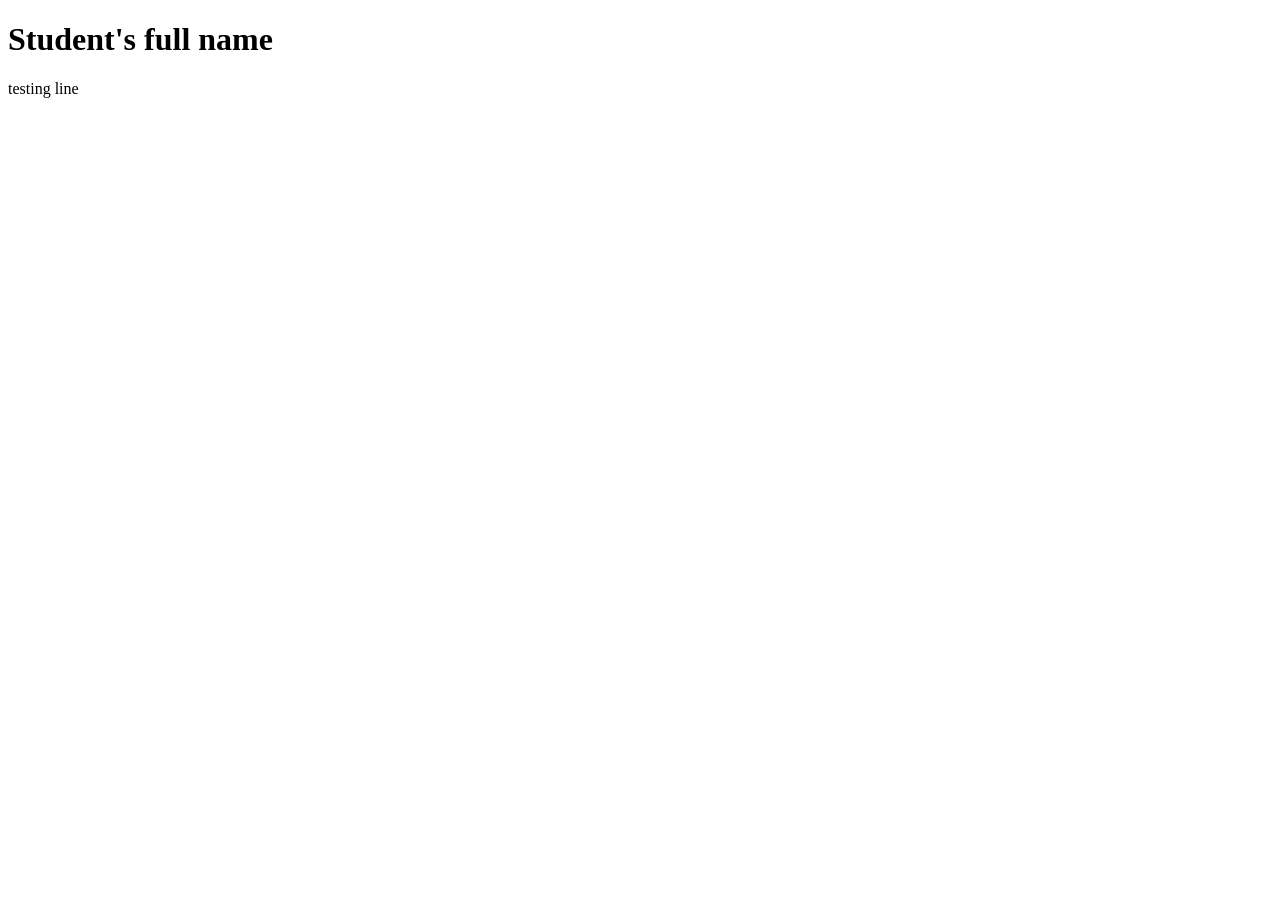
<file: index.html>
<!DOCTYPE html> 
<html lang="en"> 
<head> 
<meta charset="UTF-8"> 
<meta name="viewport" content="width=device-width, initial-scale=1.0"> 
<title>Welcome to Git</title> 
</head> 
<body> 
<h1>Student's full name</h1> 
<p>testing line</p>
</body> 
</html>
</file>
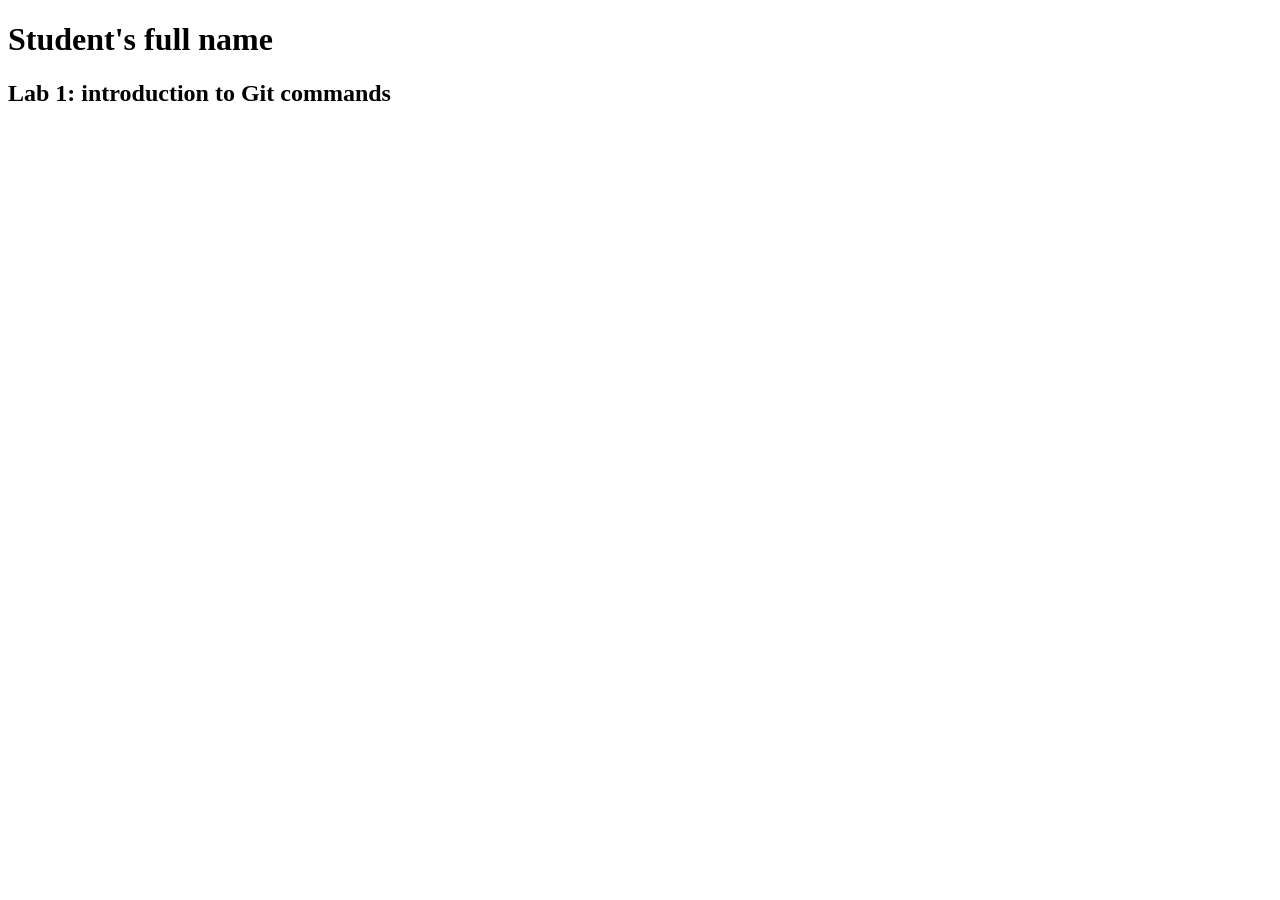
<file: lab1/lab1.html>
<!DOCTYPE html>
<html lang="en">
<head>
    <meta charset="UTF-8">
    <meta name="viewport" content="width=device-width, initial-scale=1.0">
    <title>lab 1: introduction to GitHub</title>
</head>
<body>
    <h1>Student's full name</h1>
    <h2>Lab 1: introduction to Git commands</h2>
</body>
</html>
</file>
